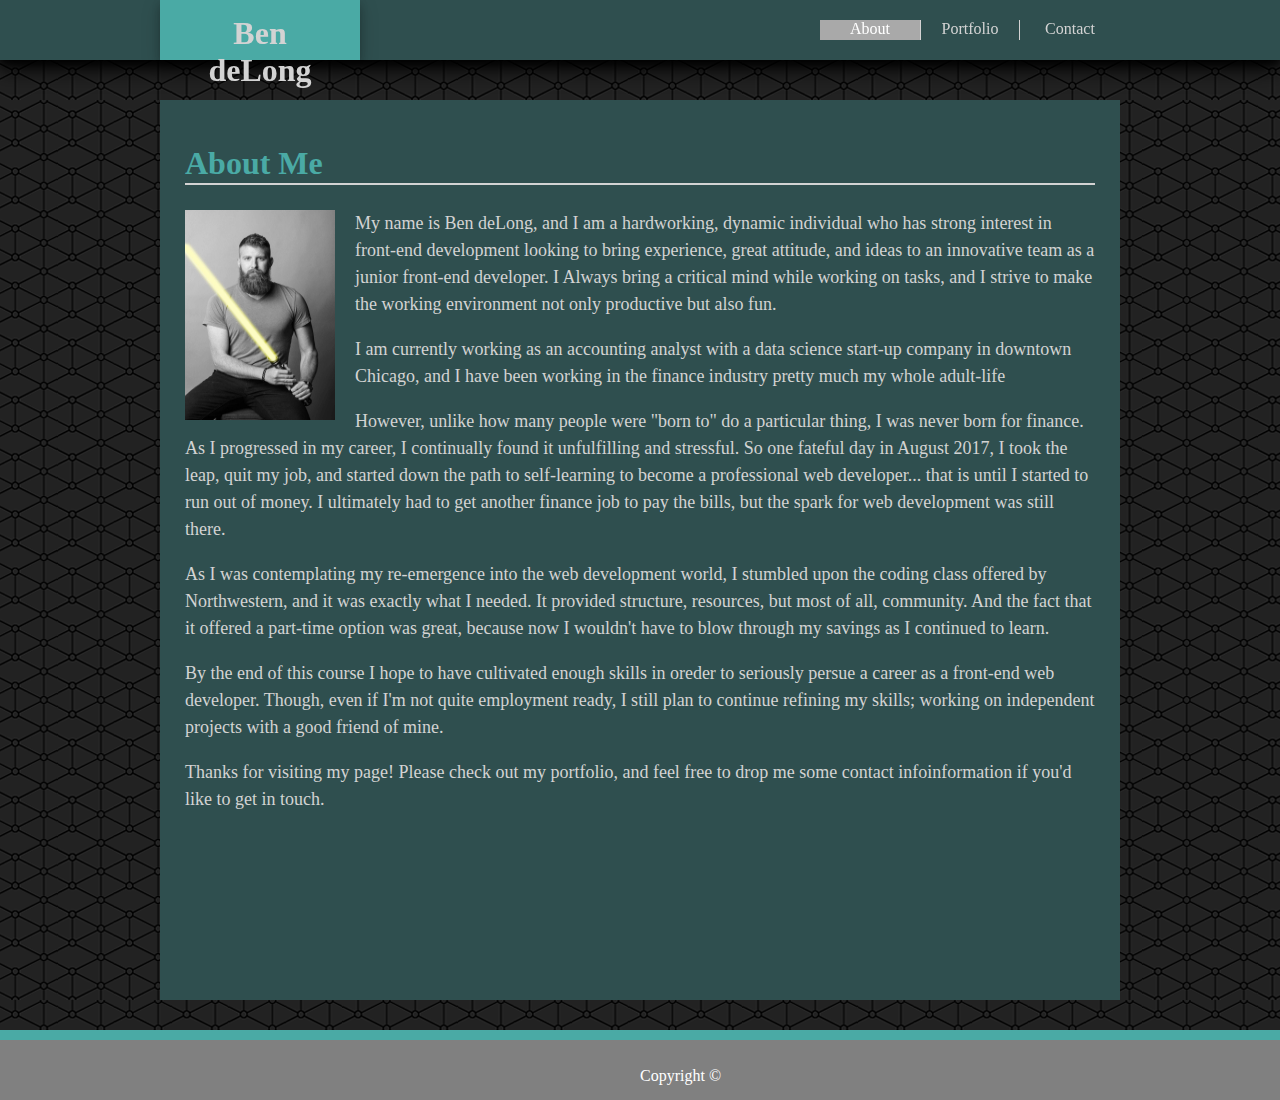
<file: index.html>
<!DOCTYPE html>
<html lang="en">
<head>
    <meta charset="UTF-8">
    <meta name="viewport" content="width=device-width, initial-scale=1.0">
    <meta http-equiv="X-UA-Compatible" content="ie=edge">
    <title>Portfolio for Ben deLong</title>
    <link rel="stylesheet" type="text/css" href="Assets/CSS/style.css">
</head>
<body>
    <!-- bar @ top that holds name and nav buttons -->
    <header>
        <!-- name -->
        <nav>
            <h1 class="name">Ben deLong</h1>
        <!-- nav buttons -->
            <div class="button-grp">
                <a class="btn" href="contact.html">Contact</a>
                <a class="btn port-btn" href="portfolio.html">Portfolio</a>
                <a class="btn current" href="index.html">About</a>
            </div>
        </nav>
    </header>
    
    <!-- Content Section  -->

    <article>    
        <h1 class="Section-Title">About Me</h1>
        <!-- Headshot -->
        <img id="headshot" src="Assets/Images/Chicago Headshots-1735.jpg">
        <!-- about me paragraphs -->
        <div id="about-me">
            <p>My name is Ben deLong, and I am a hardworking, dynamic individual who has strong interest in front-end development looking to bring experience, great attitude, and ideas to an innovative team as a junior front-end developer. I Always bring a critical mind while working on tasks, and I strive to make the working environment not only productive but also fun.</p>
            <p>I am currently working as an accounting analyst with a data science start-up company in downtown Chicago, and I have been working in the finance industry pretty much my whole adult-life</p>
            <p>However, unlike how many people were "born to" do a particular thing, I was never born for finance. As I progressed in my career, I continually found it unfulfilling and stressful.  So one fateful day in August 2017, I took the leap, quit my job, and started down the path to self-learning to become a professional web developer... that is until I started to run out of money. I ultimately had to get another finance job to pay the bills, but the spark for web development was still there.</p>
            <p>As I was contemplating my re-emergence into the web development world, I stumbled upon the coding class offered by Northwestern, and it was exactly what I needed. It provided structure, resources, but most of all, community.  And the fact that it offered a part-time option was great, because now I wouldn't have to blow through my savings as I continued to learn.</p>
            <p>By the end of this course I hope to have cultivated enough skills in oreder to seriously persue a career as a front-end web developer.  Though, even if I'm not quite employment ready, I still plan to continue refining my skills; working on independent projects with a good friend of mine.</p>
            <p>Thanks for visiting my page! Please check out my portfolio, and feel free to drop me some contact infoinformation if you'd like to get in touch.</p>
        </div>
    </article>

    <!-- Footer divs -->
    <div class="sticky-footer">
        <!-- teal divider -->
        <div class="teal-div"></div>
        <!-- grey w/ copyright -->
        <footer><span>Copyright &copy;</span></footer>
    </div>
</body>
</html>
</file>
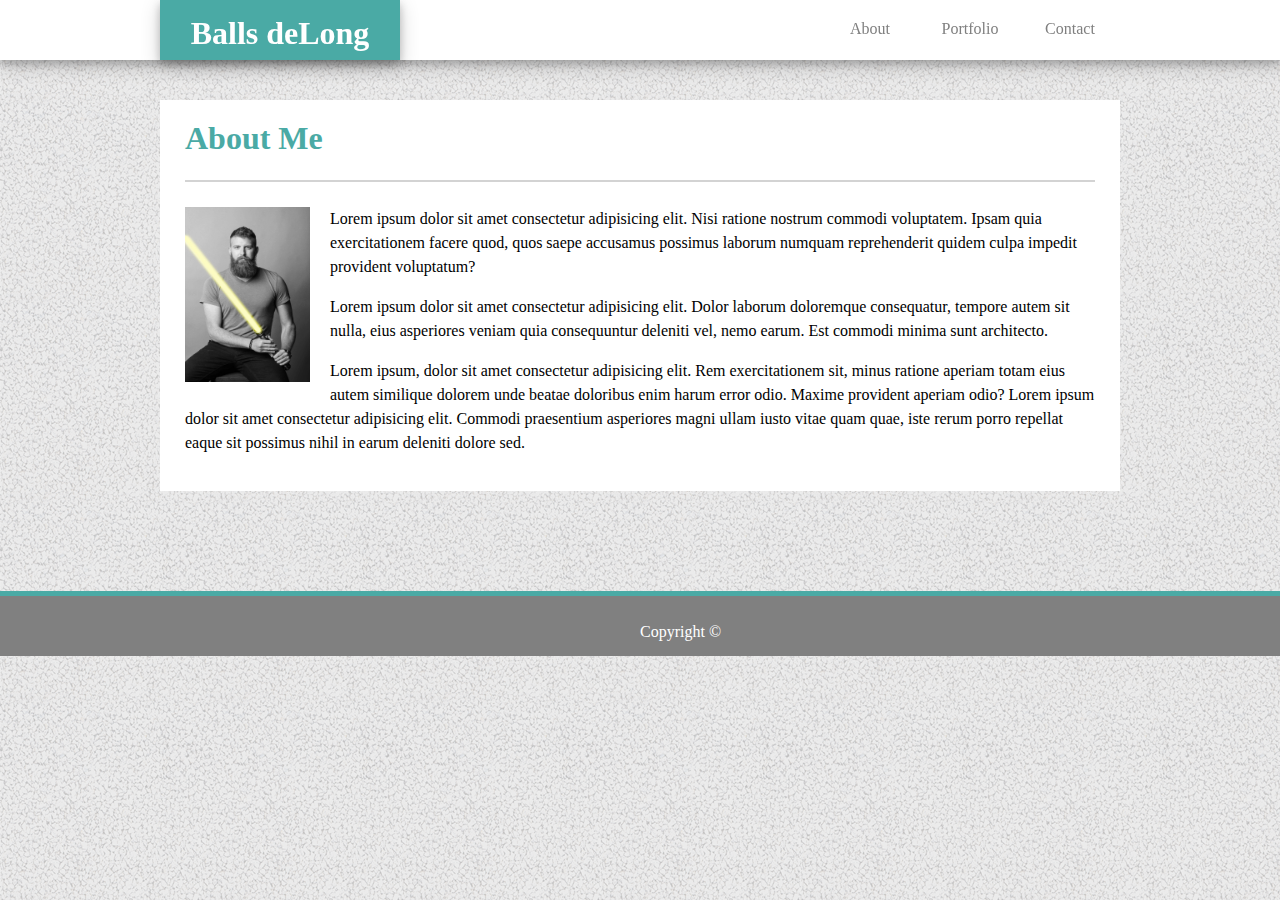
<file: .bdelong/index.html>
<!DOCTYPE html>
<html lang="en">
<head>
    <meta charset="UTF-8">
    <meta name="viewport" content="width=device-width, initial-scale=1.0">
    <meta http-equiv="X-UA-Compatible" content="ie=edge">
    <title>Portfolio for Ben deLong</title>
    <link rel="stylesheet" type="text/css" href="/.bdelong/Assets/CSS/style.css">
</head>
<body>
    <!-- bar @ top that holds name and nav buttons -->
    <nav>
        <!-- name -->
        <header>
            <h1 class="name">Balls deLong</h1>
        <!-- nav buttons -->
            <div class="button-grp">
                <a class="btn" href="#">Contact</a>
                <a class="btn" href="#" class="port-btn">Portfolio</a>
                <a class="btn" href="#">About</a>
            </div>
        </header>
    </nav>
    <!-- about me section  -->
        <article>    
            <h1 class="Section-Title">About Me</h1>
            <!-- Headshot -->
            <img id="headshot" src="Assets/Images/Chicago Headshots-1735.jpg">
            <!-- about me paragraphs -->
            <div id="about-me"><p>Lorem ipsum dolor sit amet consectetur adipisicing elit. Nisi ratione nostrum commodi voluptatem. Ipsam quia exercitationem facere quod, quos saepe accusamus possimus laborum numquam reprehenderit quidem culpa impedit provident voluptatum?</p>
            <p>Lorem ipsum dolor sit amet consectetur adipisicing elit. Dolor laborum doloremque consequatur, tempore autem sit nulla, eius asperiores veniam quia consequuntur deleniti vel, nemo earum. Est commodi minima sunt architecto.</p>
            <p>Lorem ipsum, dolor sit amet consectetur adipisicing elit. Rem exercitationem sit, minus ratione aperiam totam eius autem similique dolorem unde beatae doloribus enim harum error odio. Maxime provident aperiam odio? Lorem ipsum dolor sit amet consectetur adipisicing elit. Commodi praesentium asperiores magni ullam iusto vitae quam quae, iste rerum porro repellat eaque sit possimus nihil in earum deleniti dolore sed.</p></div>
        </article>

        <!-- Footer divs -->

        <!-- teal divider -->
        <div class="teal-div"></div>
        <!-- grey w/ copyright -->
        <footer><span>Copyright &copy;</span></footer>
</body>
</html>
</file>
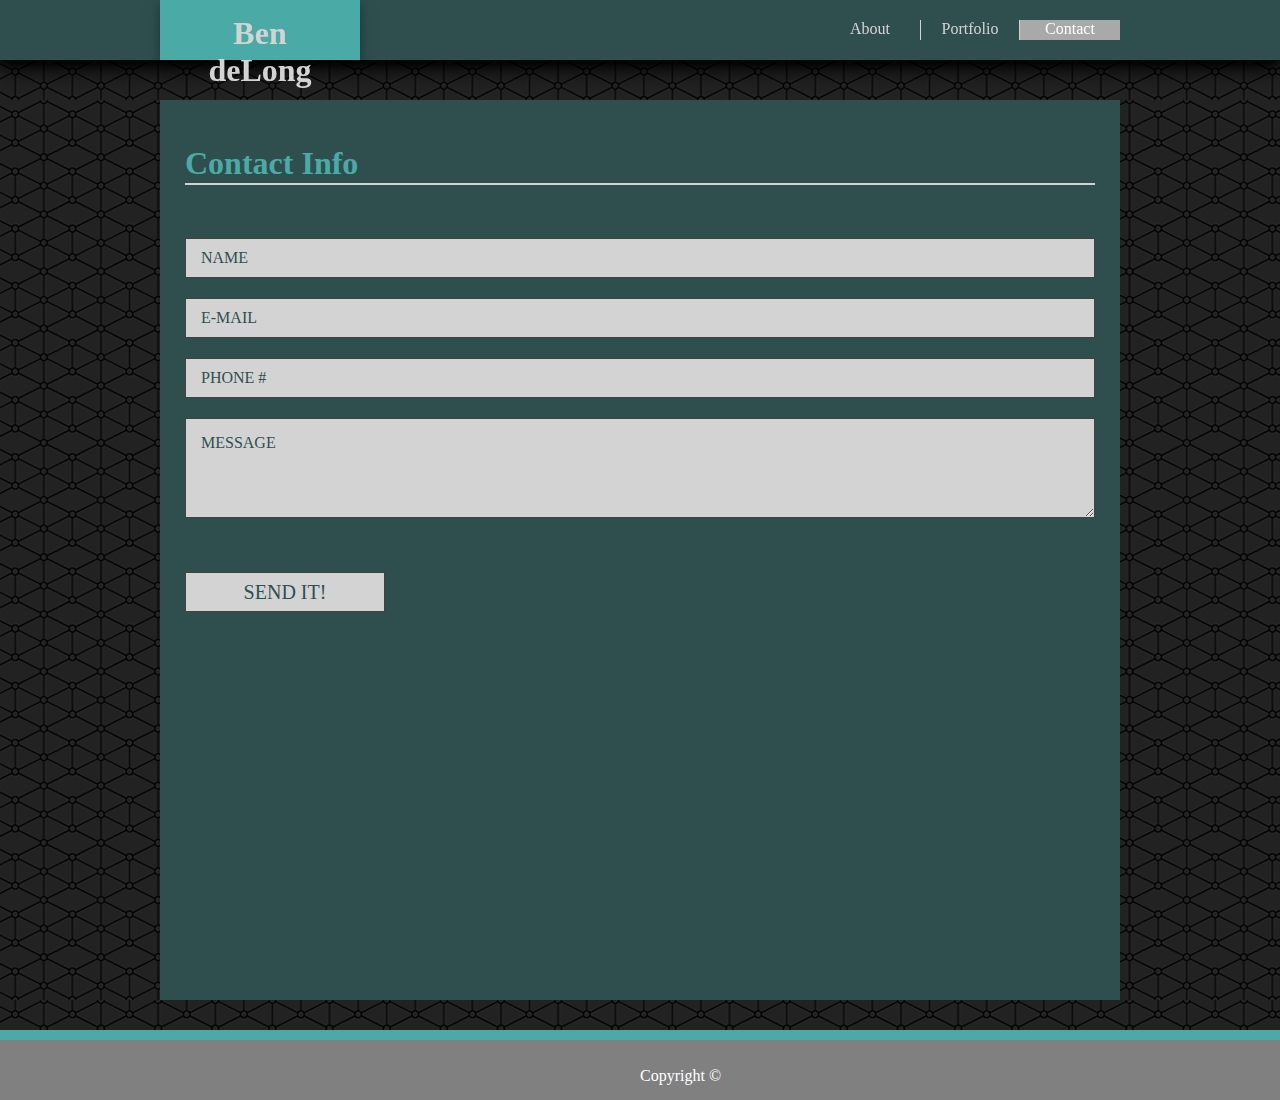
<file: contact.html>
<!DOCTYPE html>
<html lang="en">
<head>
    <meta charset="UTF-8">
    <meta name="viewport" content="width=device-width, initial-scale=1.0">
    <meta http-equiv="X-UA-Compatible" content="ie=edge">
    <title>Portfolio for Ben deLong</title>
    <link rel="stylesheet" type="text/css" href="Assets/CSS/style.css">
</head>
<body>
    <!-- bar @ top that holds name and nav buttons -->
    <header>
        <!-- name -->
        <nav>
            <h1 class="name">Ben deLong</h1>
        <!-- nav buttons -->
            <div class="button-grp">
                <a class="btn current" href="contact.html">Contact</a>
                <a class="btn port-btn" href="portfolio.html">Portfolio</a>
                <a class="btn" href="index.html">About</a>
            </div>
        </nav>
    </header>
    
    <!-- Content Section  -->
    
    <article>    
        <h1 class="Section-Title">Contact Info</h1>
            <form><br>
                <input type="text" placeholder="NAME">
                <input type="text" placeholder="E-MAIL">
                <input type="text" placeholder="PHONE #">
                <textarea type="text" placeholder="MESSAGE"></textarea>
                <input class="submit" type="submit" value="SEND IT!">
            </form>
    </article>

    <!-- Footer divs -->
    <div class="sticky-footer">
    <!-- teal divider -->
    <div class="teal-div"></div>
    <!-- grey w/ copyright -->
    <footer><span>Copyright &copy;</span></footer>
    </div>
</body>
</html>
</file>
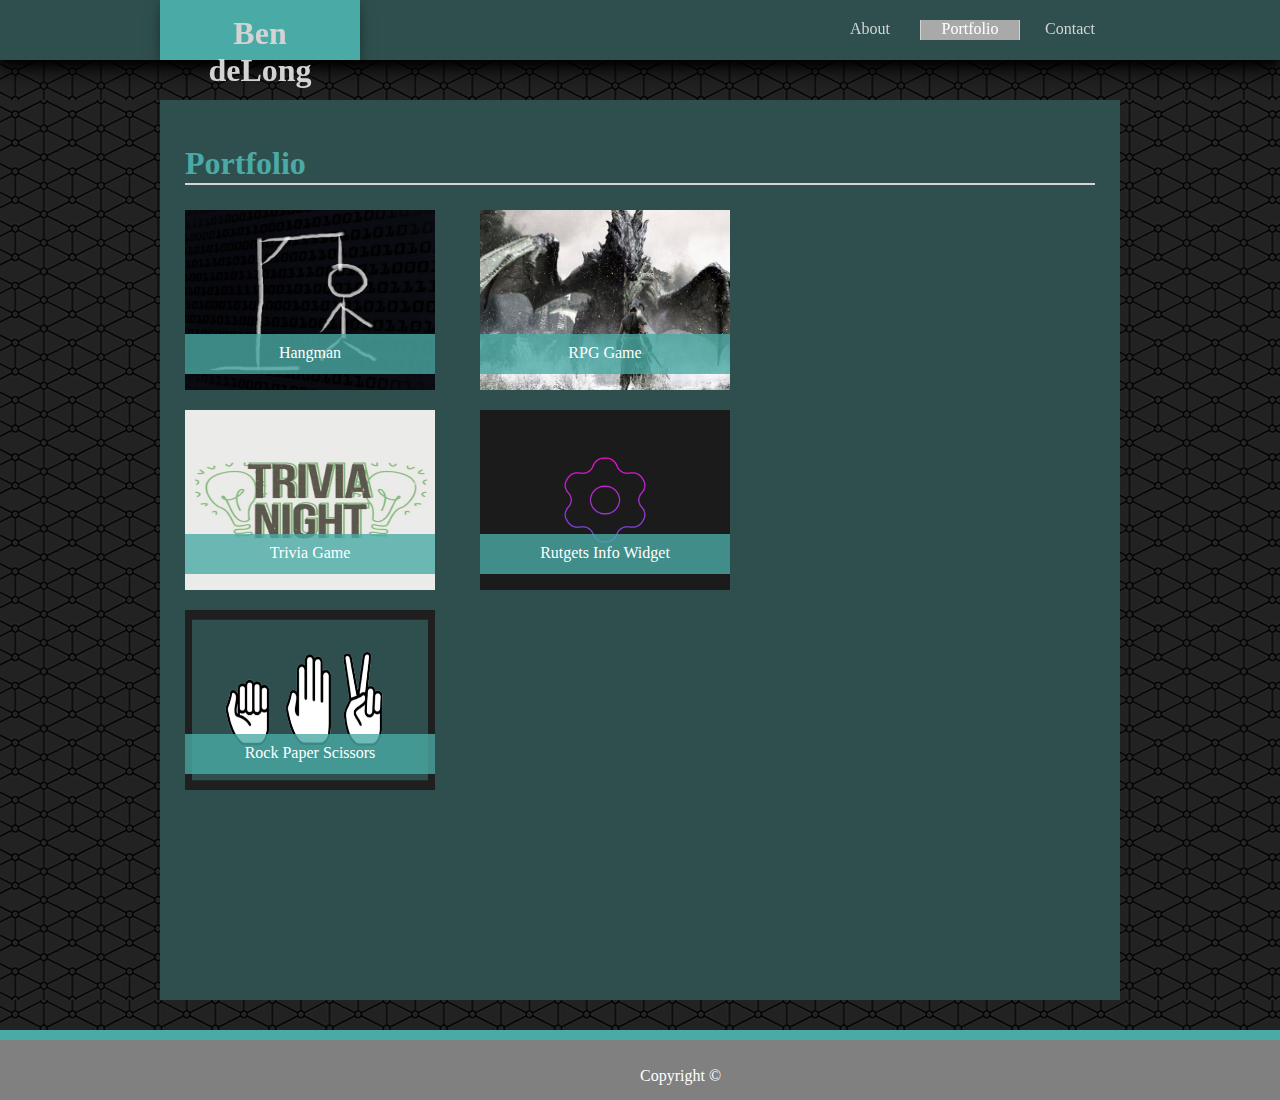
<file: portfolio.html>
<!DOCTYPE html>
<html lang="en">
<head>
    <meta charset="UTF-8">
    <meta name="viewport" content="width=device-width, initial-scale=1.0">
    <meta http-equiv="X-UA-Compatible" content="ie=edge">
    <title>Portfolio for Ben deLong</title>
    <link rel="stylesheet" type="text/css" href="Assets/CSS/style.css">
</head>
<body>
    <!-- bar @ top that holds name and nav buttons -->
    <header>
        <!-- name -->
        <nav>
            <h1 class="name">Ben deLong</h1>
        <!-- nav buttons -->
            <div class="button-grp">
                <a class="btn"href="contact.html">Contact</a>
                <a class="btn port-btn current" href="portfolio.html">Portfolio</a>
                <a class="btn"href="index.html">About</a>
            </div>
        </nav>
    </header>
    
    <!-- Content Section  -->
    
    <article>    
        <h1 class="Section-Title">Portfolio</h1>
        <div class="row">
            <!-- Hangman -->
            <a href="#"><div class="thumbnail">
                <img src="Assets/Images/Hangman.jpg">
                <div class="thumb-title">Hangman</div>
            </div></a>
            <!-- RPG Game -->
            <a href="#"><div class="thumbnail">
                <img src="Assets/Images/RPG Game.jpg">
                <div class="thumb-title">RPG Game</div>
            </div></a>
        </div>
        <div class="row">
            <!-- Trivia Game -->
            <a href="#"><div class="thumbnail">
                <img src="Assets/Images/Trivia Game.jpg">
                <div class="thumb-title">Trivia Game</div>
            </div></a>
            <!-- Rutgers Info Widget -->
            <a href="#"><div class="thumbnail">
                <img src="Assets/Images/Widget.png">
                <div class="thumb-title">Rutgets Info Widget</div>
            </div></a>
        </div>
        <div class="row">
            <!-- Rock Paper Scissors -->
            <a href="#"><div class="thumbnail">
                <img src="Assets/Images/Rock Paper Scissors.png">
                <div class="thumb-title">Rock Paper Scissors</div>
            </div></a>
        </div>
    </article>

    <!-- Footer divs -->
    <div class="sticky-footer">
        <!-- teal divider -->
        <div class="teal-div"></div>
        <!-- grey w/ copyright -->
        <footer><span>Copyright &copy;</span></footer>
    </div>
</body>
</html>
</file>
<file: Assets/CSS/style.css>
* {
    box-sizing: border-box;
}

/* background image */
html,
body{
    background-image: url("../Images/connectwork.png");
    margin: 0;
    padding: 0;
    height: 100%;
    position: relative;
}

/* header bar styling */

header{
    background-color: darkslategrey;
    height: 60px;
    width: 100%;
    box-shadow: 0 4px 8px 0 rgba(0, 0, 0, 0.8), 0 10px 20px 0 rgba(0, 0, 0, 0.9);
    position: fixed;
    top: 0;
    left: 0;
    z-index: 1;
}

/* Name & Buttons */
nav {
    height: 60px;
    width: 960px;
    margin: 0 auto;
}

.name {
    color: lightgrey;
    padding: 15px 20px 25px 20px ;
    font-family: 'Georgia', Times, Times New Roman, serif;
    background-color: #4aaaa5;
    margin: 0 0 0 0;
    height: 60px;
    width: 200px;
    text-align: center;
    float: left;
    box-shadow: 0 4px 8px 0 rgba(0, 0, 0, 0.2), 0 6px 20px 0 rgba(0, 0, 0, 0.19);
}

/* button group */
.button-grp {
    float: right;
    margin: 20px 0 0 0;
}
.btn {
    color:lightgrey;
    font-family: Trebuchet MS;
    font-size: 16px;
    height: 20px;
    width: 100px;
    float: right;
    text-align: center;
    text-decoration: none;
  }

.btn:hover {
    background-color: darkgray;
    color: white;
}

  .current {
    background-color: darkgray;
    color: white;
  }

  /* for the borders on the portfolio button */
  .port-btn {
      border-right: 1px solid lightgray;
      border-left: 1px solid lightgray;
  }

  /* Content section */
 article{
     width: 960px;
     margin: 100px auto;
     background-color: darkslategrey;
     padding-bottom: 60px;
     overflow: hidden;
     position: relative;
     clear: both;
     min-height: 100%;
 }

 .Section-Title{
     height: 60px;
     border-bottom: 2px solid lightgray;
     margin: 25px;
     padding-top: 20px;
     color: #4aaaa5;
     font-family: 'Georgia', Times, Times New Roman, serif;
 }

/* About Me Page */
 #headshot {
     height: 210px;
     width: 150px;
     float: left;
     clear: right;
     margin: 0 20px 10px 25px;
 }

 #about-me {
     font-size: 18px;
     line-height: 27px;
     margin-left: 25px;
     margin-right: 25px;
     color: lightgrey;
 }

/* Portfolio Page */
.thumbnail {
    float: left;
    width: 30%;
    margin: 0 20px 20px 25px;
    position: relative;
    overflow: hidden;
    height: 180px;
    width: 250px;
}

.thumbnail img{
    height: 100%;
    width: 100%;
}

.row{
    width: 960px;
}
.row::after {
    content: "";
    clear: both;
    display: table;
}

.thumb-title{
    background-color:rgba(74,170,165,.8);
    color: white;
    position: relative;
    width: 250px;
    height: 40px;
    text-align: center;
    padding: 10px 0;
    bottom: 60px;
}

/* Contact Info Page */

input {
    font-family: Trebuchet MS;
    font-size: 16px;
    width: 910px;
    height: 40px;
    padding: 0px 15px 0px 15px;
    background-color: lightgrey;
    color: darkslategrey;
    border: solid 1px #424242;
    transition-duration: 0.3s;
    margin: 10px 25px;
  }
input::placeholder{
    color: darkslategrey;
}

input:hover {
    background-color: darkgray;
    color: white;
  }

input:hover::placeholder {
    color: white;
}

input:focus::placeholder {
    color: darkslategrey;
}

input:focus{
    border: solid 3px black;
    outline: none;
    background-color: darkgray;
    color: white;
  }
  
textarea {
    width: 910px;
    height: 100px;
    padding: 15px;
    background-color: lightgrey;
    color: darkslategrey;
    font-family: Trebuchet MS;
    font-size: 16px;
    border: solid 1px #424242;
    transition-duration: 0.3s;
    margin: 10px 25px;
  }
  
textarea::placeholder{
    color: darkslategrey;
}
textarea:hover {
    background: darkgray;
    color: white;
  }

textarea:hover::placeholder {
    color: white;
}

textarea:focus::placeholder {
    color: darkslategrey;
}

textarea:focus {
    border: solid 3px black;
    outline: none;
    background: darkgray;
    color: white;
  }
  
.submit {
    width: 200px;
    margin: 40px 25px;
    font-family: Trebuchet MS;
    font-size: 20px;
    color: darkslategrey;
    border: solid 1px #424242;
    background-color: lightgrey;
  }
  
.submit:hover {
    background-color: #424242;
    border: 2px solid black;
  }

 /* footer divs */

.sticky-footer {
    position: relative;
    margin-top: -70px;
    height: 70px;
    clear: both;
  }

.teal-div {
     background-color: #4aaaa5;
     height: 10px;
     width: 100%;
 }

footer{
    background-color: grey;
    height: 60px;
    width: 100%;
    position: relative;
    bottom: 0;
 }
span{
     color: white;
     position: absolute;
     bottom: 15px;
     left: 50%;
 }
</file>
<file: .bdelong/Assets/CSS/style.css>
/* background image */
body{
    background-image: url(/Assets/Images/gravel.png);
    margin: 0;
    padding: 0;
}

/* nav bar styling */

nav{
    background-color: White;
    height: 60px;
    width: 100%;
    box-shadow: 0 4px 8px 0 rgba(0, 0, 0, 0.2), 0 6px 20px 0 rgba(0, 0, 0, 0.19);
    position: fixed;
    top: 0;
    left: 0;
    z-index: 1;
}

/* Name */
header {
   
    color: white;
    height: 60px;
    width: 960px;
    position: relative;
    margin: 0 auto;
}

.name {
    padding: 15px 20px 25px 20px ;
    font-family: 'Georgia', Times, Times New Roman, serif;
    background-color: #4aaaa5;
    margin: 0 0 0 0;
    height: 20px;
    width: 200px;
    text-align: center;
    float: left;
    box-shadow: 0 4px 8px 0 rgba(0, 0, 0, 0.2), 0 6px 20px 0 rgba(0, 0, 0, 0.19);
}

/* button group */
.button-grp {
    float: right;
    height: 100%;
    margin: 20px 0 0 0;
}
.btn {
    color:grey;
    font-family: Trebuchet MS;
    font-size: 16px;
    width: 100px;
    float: right;
    text-align: center;
    text-decoration: none;
  }

  /* for the borders on the portfolio button */
  .port-btn {
      border-right: 1px solid lightgray;
      border-left: 1px solid lightgray;
  }

  /* Content section */
 article{
     width: 960px;
     margin: 100px auto;
     background-color: white;
     padding-bottom: 20px;
 }

 .Section-Title{
     height: 60px;
     border-bottom: 2px solid lightgray;
     margin: 25px;
     padding-top: 20px;
     color: #4aaaa5;
     font-family: 'Georgia', Times, Times New Roman, serif;
 }

/* About Me Page */
 #headshot {
     height: 175px;
     width: 125px;
     float: left;
     clear: right;
     margin: 0 20px 20px 25px;
 }

 #about-me {
     font-size: 16px;
     line-height: 24px;
     margin-left: 25px;
     margin-right: 25px;
 }

 /* footer divs */

 .teal-div {
     background-color: #4aaaa5;
     height: 5px;
     width: 100%;
 }

 footer{
    background-color: grey;
    height: 60px;
    width: 100%;
    position: relative;
 }
 span{
     color: white;
     position: absolute;
     bottom: 15px;
     left: 50%;
 }
</file>
